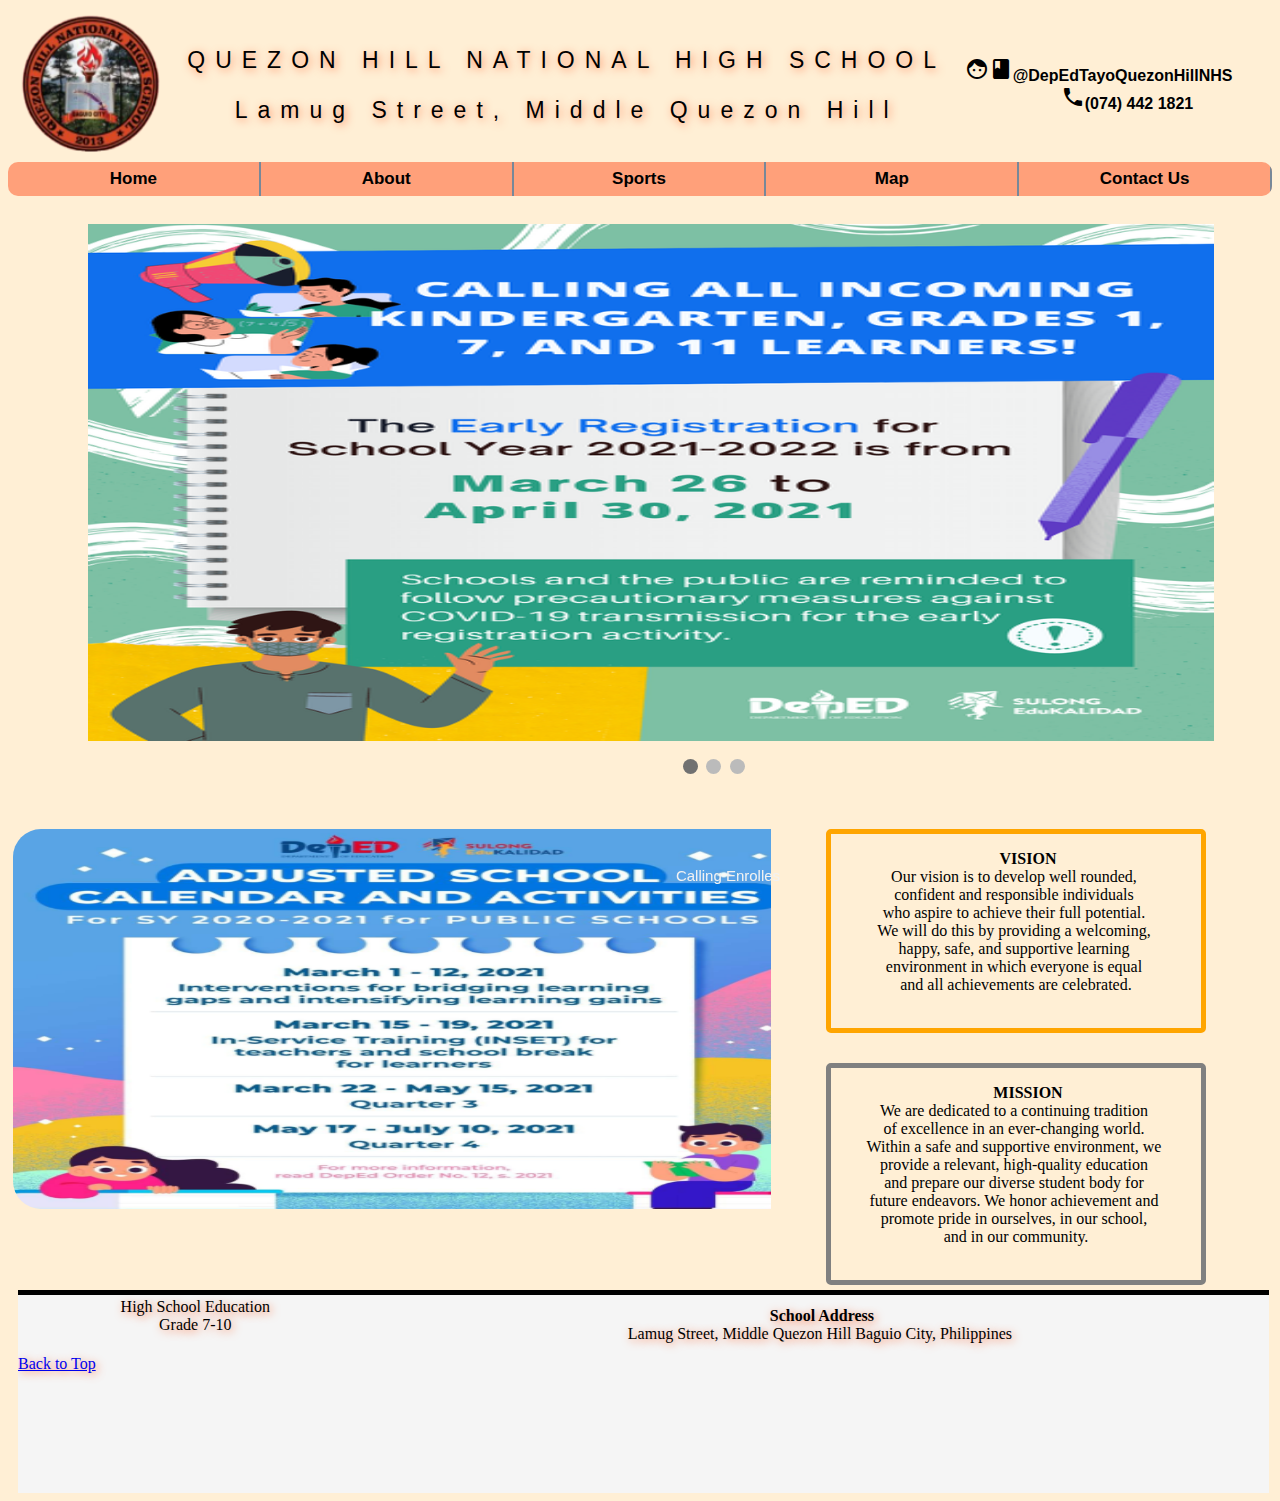
<file: index.html>
<html>
    <head>    
      <link rel="stylesheet" href="https://fonts.googleapis.com/icon?family=Material+Icons">
      <link rel="stylesheet" href="DollosaHomepageCss.css">
      <meta name="viewport" content="width=device-width, initial-scale=1"> 
<meta name="description" content="School"> 
    <meta name="author" content="Marc Benson Dollosa"> 

        <title>
            Quezon Hill National High School
        </title>
        <style>
          * {box-sizing: border-box;}
          body {font-family: Verdana, sans-serif;}
          .mySlides {display: none;}
          img {vertical-align: middle;}
          
    
          .slideshow-container {
            max-width: 1000px;
            position: relative;
            margin: auto;
          }
          
         
          .text {
            color: #f2f2f2;
            font-size: 15px;
            padding: 8px 12px;
            position: absolute;
            bottom: 8px;
            width: 100%;
            text-align: center;
          }
          
          
          .numbertext {
            color: #f2f2f2;
            font-size: 12px;
            padding: 8px 12px;
            position: absolute;
            top: 0;
          }
        
          .dot {
            height: 15px;
            width: 15px;
            margin: 0 2px;
            background-color: #bbb;
            border-radius: 50%;
            display: inline-block;
            transition: background-color 0.6s ease;
          }
          
          .active {
            background-color: #717171;
          }
  
          .fade {
            -webkit-animation-name: fade;
            -webkit-animation-duration: 1.5s;
            animation-name: fade;
            animation-duration: 1.5s;
          }
          
          @-webkit-keyframes fade {
            from {opacity: .4} 
            to {opacity: 1}
          }
          
          @keyframes fade {
            from {opacity: .4} 
            to {opacity: 1}
          }
          
          
          @media only screen and (max-width: 720px) {
            .text {font-size: 11px}
            #Schoolname{
              float: left;
              width: 100%;
              height: auto;
            }
            #nav {
              float: left;
              width: 100%;
              height: auto;
            }
            #saying{
              float: left;
              width: 100%;
              height: auto;
            }
            #NewNormal{
              float: left;
              width: 100%;
              height: auto;
            }
            #BulletinBoard {
              float: left;
              width: 100%;
              height: auto;
            }
            #vision {
              float: left;
              width: 100%;
              height: auto;
            }
            #mission {
              float: left;
              width: 100%;
              height: auto;
            }
          }

          
          @media only screen and (max-width: 360px) {
            .text {font-size: 11px}
            #Schoolname{
              float: left;
              width: 100%;
              height: auto;
            }
            #nav {
              float: left;
              width: 100%;
              height: auto;
            }
            #saying{
              float: left;
              width: 100%;
              height: auto;
            }
            #NewNormal{
              float: left;
              width: 100%;
              height: auto;
            }
            #BulletinBoard {
              float: left;
              width: 100%;
              height: auto;
            }
            #vision {
              float: left;
              width: 100%;
              height: auto;
            }
            #mission {
              float: left;
              width: 100%;
              height: auto;
            }
          }

          </style>
    </head>
    <a name="top"></a>
    <body id="body">
        <header id="Schoolname">
          <table width="100%" cellspacing="5px">
            <tr>
              <td> <img id="Image1" id="SchoolLogo" src="SchoolImages/QHNHSLOGO.jpg" alt="SchoolLogo"></td></td>
              <td><p id="Text1">QUEZON HILL NATIONAL HIGH SCHOOL</p>
                <P id="Text1">Lamug Street, Middle Quezon Hill</P></td>
                <td align="left">
                  <i class="material-icons">facebook</i><b>@DepEdTayoQuezonHillNHS</b> <br>
<i class="material-icons">telephone</i><b>(074) 442 1821
                </td>
            </tr>
          </table>
        </header>
        <nav>
          <li><a href="index.html"><b>Home</b></a></li>
          <li><a href="DollosaAbout.html" ><b>About</b></a></li>
          <li><a href="DollosaSports.html"><b>Sports</b></a></li>
          <li><a href="DollosaMap.html"><b>Map</b></a></li>
          <li><a href="DollosaContactUs.html"><b>Contact Us</b></a></li>
        </nav>
        
        <section id="NewNormal" style="margin-left: 80px;">
          
          <div class="mySlides fade">
           
            <img src="SchoolImages/Calling.jpg" style="width:90%; height: 90%;">
            <div class="text">Calling Enrolles</div>
          </div>
          
          <div class="mySlides fade">
           
            <img src="SchoolImages/YesClub.jpg" style="width:90%; height: 90%;">
            <div class="text">Club</div>
          </div>
          
          <div class="mySlides fade">
           
            <img src="SchoolImages/NewNormal1.jpg" style="width:90%; height: 90%;">
            <div class="text">Women Power</div>
          </div>
          
          </div>
          <br>
          
          <div style="text-align:center">
            <span class="dot"></span> 
            <span class="dot"></span> 
            <span class="dot"></span> 
          </div>
        </section>
        <section id="BulletinBoard" style="width: 60%; height: auto;">
          <img
          id="BulImage" src="SchoolImages/BulletinBoard.jpg" alt="BulletinImage" width="100%" height="auto">
        </section>
        <section id="Vision" style="height: auto;">
          <pre id="pre1">
      <B>VISION</B>
Our vision is to develop well rounded, 
confident and responsible individuals 
who aspire to achieve their full potential. 
We will do this by providing a welcoming, 
happy, safe, and supportive learning 
environment in which everyone is equal 
and all achievements are celebrated.
          </pre>
        </section>
        <section id="Mission" style="height: auto;">
          <pre id="pre1">
      <B>MISSION</B>
We are dedicated to a continuing tradition 
of excellence in an ever-changing world. 
Within a safe and supportive environment, we 
provide a relevant, high-quality education 
and prepare our diverse student body for 
future endeavors. We honor achievement and 
promote pride in ourselves, in our school, 
and in our community.
          </pre>
        </section>
              
        <script>
          var slideIndex = 0;
          showSlides();
          
          function showSlides() {
            var i;
            var slides = document.getElementsByClassName("mySlides");
            var dots = document.getElementsByClassName("dot");
            for (i = 0; i < slides.length; i++) {
              slides[i].style.display = "none";  
            }
            slideIndex++;
            if (slideIndex > slides.length) {slideIndex = 1}    
            for (i = 0; i < dots.length; i++) {
              dots[i].className = dots[i].className.replace(" active", "");
            }
            slides[slideIndex-1].style.display = "block";  
            dots[slideIndex-1].className += " active";
            setTimeout(showSlides, 3000); 
          }
          </script>
        <footer>
          <table width="100%">
            <tr>
              <td >
            <pre style="text-align: center;" id="Foot">High School Education
Grade 7-10
            </pre></td>
            <td>
          <pre style="text-align: center;" id="Foot"> <b>School Address</b>
Lamug Street, Middle Quezon Hill Baguio City, Philippines</pre>
            </td>
          </tr>
          </table>
          <a href="#top">Back to Top</a>
        </footer>
       

    </body>
</html>
</file>
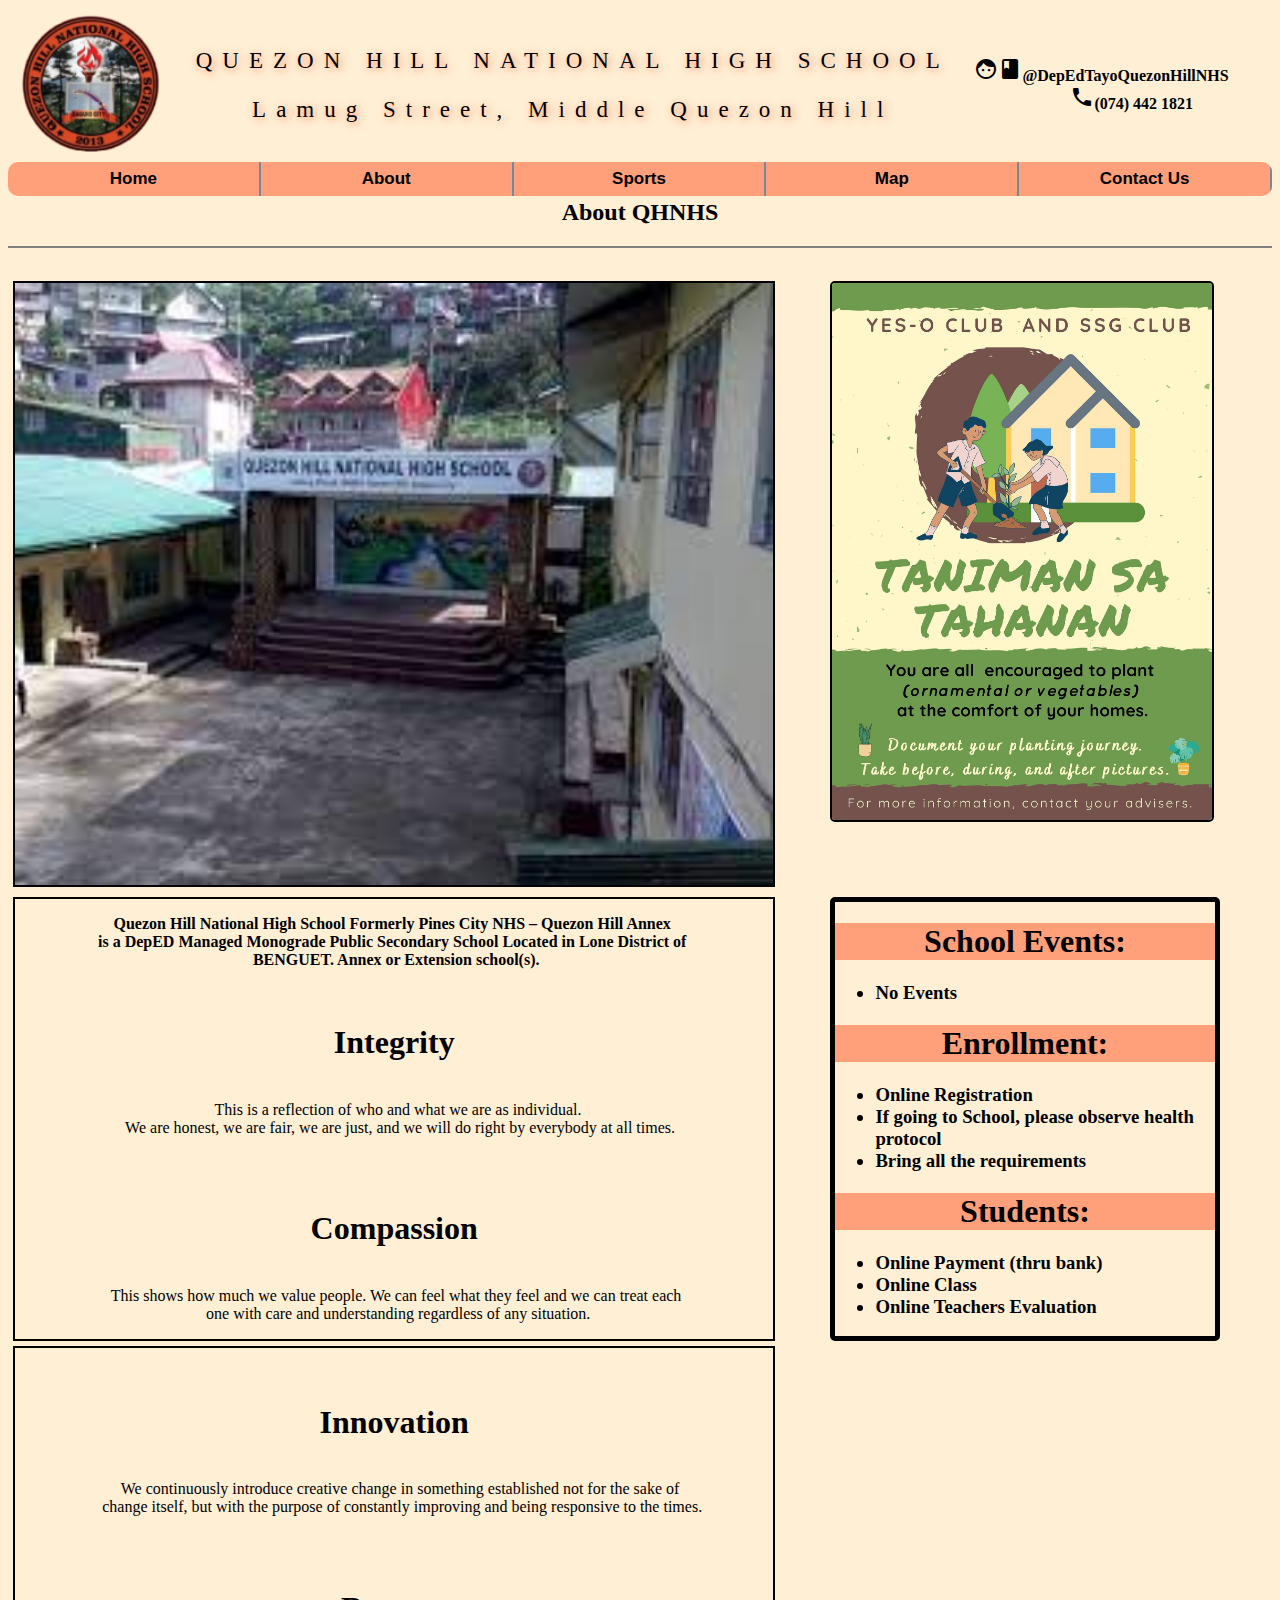
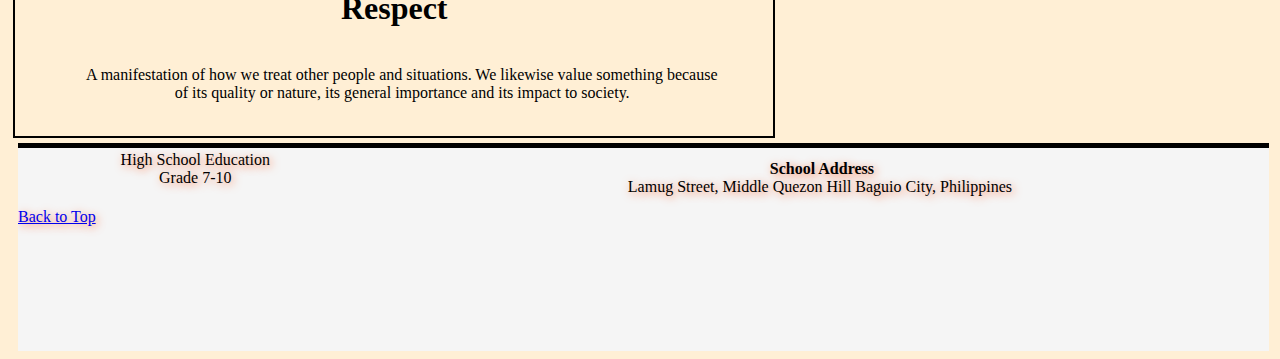
<file: DollosaAbout.html>
<html>
    <head>    
      <link rel="stylesheet" href="https://fonts.googleapis.com/icon?family=Material+Icons">
      <link rel="stylesheet" href="DollosaHomepageCss.css">
      <meta name="viewport" content="width=device-width, initial-scale=1"> 
      <meta name="description" content="School"> 
          <meta name="author" content="Marc Benson Dollosa"> 
      
        <title>
            Quezon Hill National High School
        </title>
       <style>
          @media only screen and (max-width: 360px) {
            .text {font-size: 11px}
            #Schoolname{
              float: left;
              width: 100%;
            }
            #nav {
              float: left;
              width: 100%;
            }
            #saying{
              float: left;
              width: 100%;
            }
            #NewNormal{
              float: left;
              width: 100%;
            }
            #BulletinBoard {
              float: left;
              width: 100%;
            }
            #vision {
              float: left;
              width: 100%;
            }
            #mission {
              float: left;
              width: 100%;
            }
            pre {
              font-size: 5px;
            }
          }
           @media only screen and (max-width: 360px) {
            .text {font-size: 11px}
            #Schoolname{
              float: left;
              width: 100%;
              height: auto;
            }
            #nav {
              float: left;
              width: 100%;
              height: auto;
            }
            
            #NewNormal{
              float: left;
              width: 100%;
              height: auto;
            }
            #BulletinBoard {
              float: left;
              width: 100%;
              height: auto;
            }
            #vision {
              float: left;
              width: 100%;
              height: auto;
            }
            img {
              width: 100%;
              height: auto;
            } 
            pre, li {
              font-size: 5px;
            }
          
          }
       </style>
    </head>
    <a name="top"></a>
    <body id="body">
        <header id="Schoolname">
          <table width="100%" cellspacing="5px">
            <tr>
              <td> <img id="Image1" id="SchoolLogo" src="SchoolImages/QHNHSLOGO.jpg" alt="SchoolLogo"></td></td>
              <td><p id="Text1">QUEZON HILL NATIONAL HIGH SCHOOL</p>
                <P id="Text1">Lamug Street, Middle Quezon Hill</P></td>
                <td align="left">
                  <i class="material-icons">facebook</i><b>@DepEdTayoQuezonHillNHS</b> <br>
<i class="material-icons">telephone</i><b>(074) 442 1821
                </td>
            </tr>
          </table>
        </header>
        <nav>
            <li><a href="index.html"><b>Home</b></a></li>
            <li><a href="DollosaAbout.html" ><b>About</b></a></li>
            <li><a href="DollosaSports.html"><b>Sports</b></a></li>
            <li><a href="DollosaMap.html"><b>Map</b></a></li>
            <li><a href="DollosaContactUs.html"><b>Contact Us</b></a></li>
        </nav>     
        <h2 style="text-align: center;">About QHNHS</h2>
        <hr style="height:2px;border-width:0;color:gray;background-color:gray">
        <section id="BulletinBoard" style="margin-bottom: 0px; border: 2px solid black; height: auto;">
          <img src="SchoolImages/SchoolPhoto.jpg" width="100%" height=auto;  style="align-self: center;" >
        </section>
        <section id="vision" style="width: 30%; height: auto ; border: 2px solid black;">
          <img src="SchoolImages/YesClub.jpg" width="100%" height=auto;>

        </section>
<section id="NewNormal" style="margin-top: 10px; margin-bottom: 0px; width: 60%; border: 2px solid black; height: auto;">
<pre id="pre1"><b>Quezon Hill National High School Formerly Pines City NHS – Quezon Hill Annex 
is a DepED Managed Monograde Public Secondary School Located in Lone District of 
 BENGUET. Annex or Extension school(s).</b></pre>

 <pre id="pre1" style="text-align: center;">
   <h1 style="text-align: center;">Integrity</h1>
   This is a reflection of who and what we are as individual. 
   We are honest, we are fair, we are just, and we will do right by everybody at all times.
 </pre>
 <pre id="pre1" style="text-align: center;">
  <h1 style="text-align: center;">Compassion</h1>
  This shows how much we value people. We can feel what they feel and we can treat each 
  one with care and understanding regardless of any situation.
</pre>
</pre>
</section>
<section id="vision" style="width: 30%; height: auto; margin-top: 10px;background-color:inherit; border: 5px solid black;">
<h1 style="text-align: center;background-color: lightsalmon;">School Events:</h1>
<h3><ul>
  <li>No Events</li>
</ul>
</h3>
<h1 style="text-align: center;background-color:lightsalmon;">Enrollment:</h1>
<h3><ul>
  <li>Online Registration</li>
  <li>If going to School, please observe health protocol</li>
  <li>Bring all the requirements</li>
</ul>
</h3>
<h1 style="text-align: center;background-color:lightsalmon;">Students:</h1>
<h3><ul>
  <li>Online Payment (thru bank)</li>
  <li>Online Class</li>
  <li>Online Teachers Evaluation</li>
</ul>
</h3>

</section>
<section id="NewNormal" style="margin-top: 0px; width: 60%; border: 2px solid black; height: auto;">
  <pre id="pre1" style="text-align: center;">
    <h1 style="text-align: center;">Innovation</h1>
    We continuously introduce creative change in something established not for the sake of 
    change itself, but with the purpose of constantly improving and being responsive to the times.
  </pre>
  <pre id="pre1" style="text-align: center;">
    <h1 style="text-align: center;">Respect</h1>
    A manifestation of how we treat other people and situations. We likewise value something because
    of its quality or nature, its general importance and its impact to society.
  </pre>
  </section>
         <footer>
          <table width="100%">
            <tr>
              <td >
            <pre style="text-align: center;" id="Foot">High School Education
Grade 7-10
            </pre></td>
            <td>
          <pre style="text-align: center;" id="Foot"> <b>School Address</b>
Lamug Street, Middle Quezon Hill Baguio City, Philippines</pre>
            </td>
          </tr>
          </table>
          <a href="#top">Back to Top</a>
        </footer>
       

    </body>
</html>
</file>
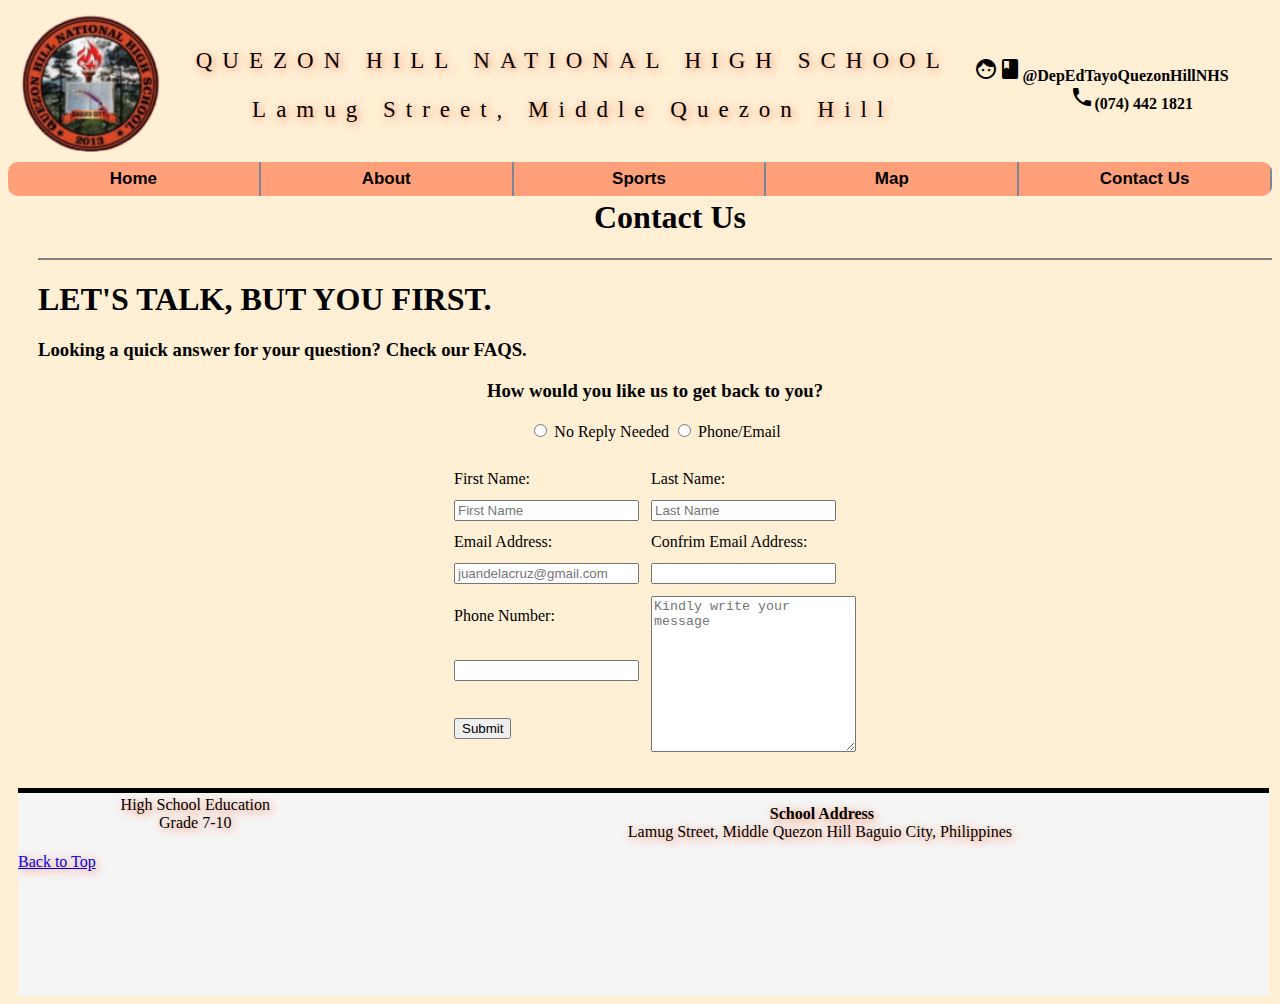
<file: DollosaContactUs.html>
<html>
    <head>    
      <link rel="stylesheet" href="https://fonts.googleapis.com/icon?family=Material+Icons">
      <link rel="stylesheet" href="DollosaHomepageCss.css">
      <meta name="viewport" content="width=device-width, initial-scale=1"> 
      <meta name="description" content="School"> 
          <meta name="author" content="Marc Benson Dollosa"> 
      
        <title>
            Quezon Hill National High School
        </title>
        <style>
          @media only screen and (max-width: 360px) {
           .text {font-size: 11px}
           .Schoolname{
             float: left;
             width: 100%;
           }
           .nav {
             float: left;
             width: 100%;
           }
           .saying{
             float: left;
             width: 100%;
           }
           table{
             float: left;
             width: 100%;
           }
           form{
             float: left;
             width: 100%;
           }
         
         }
       </style>
    </head>
    <a name="top"></a>
    <body id="body">
        <header id="Schoolname">
          <table width="100%" cellspacing="5px">
            <tr>
              <td> <img id="Image1" id="SchoolLogo" src="SchoolImages/QHNHSLOGO.jpg" alt="SchoolLogo"></td></td>
              <td><p id="Text1">QUEZON HILL NATIONAL HIGH SCHOOL</p>
                <P id="Text1">Lamug Street, Middle Quezon Hill</P></td>
                <td align="left">
                  <i class="material-icons">facebook</i><b>@DepEdTayoQuezonHillNHS</b> <br>
<i class="material-icons">telephone</i><b>(074) 442 1821
                </td>
            </tr>
          </table>
        </header>
        <nav>
            <li><a href="index.html"><b>Home</b></a></li>
            <li><a href="DollosaAbout.html" ><b>About</b></a></li>
            <li><a href="DollosaSports.html"><b>Sports</b></a></li>
            <li><a href="DollosaMap.html"><b>Map</b></a></li>
            <li><a href="DollosaContactUs.html"><b>Contact Us</b></a></li>
        </nav>
<DIV style="font-family: Arial Narrow; margin-left: 30px;">
  <h1 style="margin-left: 30px; text-align: center;">Contact Us</h1>
          <hr style="height:2px;border-width:0;color:gray;background-color:gray;">
  <h1 style="font-family: Arial Narrow;">LET'S TALK, BUT YOU FIRST. </h1>
  <h3>Looking a quick answer for your question? Check our FAQS.</h3>
  <form align="center">
    <h3>How would you like us to get back to you?</h3>
    <input type="radio" id="Noreply" name="Noreply" value="No Reply Needed">
    <label for="Noreply">No Reply Needed</label>
    <input type="radio" id="Phone/Email" name="Phone/Email" value="Phone/Email">
    <label for="Phone/Email">Phone/Email</label><br> <br>
    <table cellspacing="10px"; align="center">
      <tr>
        <td>
          <label for="First Name">First Name:</label>
        </td>
        <td> <label for="Last Name">Last Name:</label></td>
      </tr>
      <tr>
        <td>
          <input type="text" id="First Name" placeholder="First Name">
        </td>
       <td>
        <input type="text" id="Last Name" placeholder="Last Name">
       </td>
      </tr>
      <tr>
        <td><label for="Email">Email Address:</label></td>
        <td><label for="Confirm">Confrim Email Address:</label></td>
      </tr>
      <tr>
        <td><input type="email" id="Email" placeholder="juandelacruz@gmail.com"></td>
        <td><input type="email" id="Confirm"></td>
      </tr>
      <tr>
        <td><label for="Phone">Phone Number:</label></td>
        <td rowspan="3"><textarea name="message" id="message" cols="23" rows="10" placeholder="Kindly write your message"></textarea></td>
      </tr>
      <tr>
        <td>
          <input type="text" id="Phone">
        </td>
      </tr>
      <tr>
        <td><input type="submit"></td>
      </tr>
    </table>
</form>  
</DIV>
         <footer>
          <table width="100%">
            <tr>
              <td >
            <pre style="text-align: center;" id="Foot">High School Education
Grade 7-10
            </pre></td>
            <td>
          <pre style="text-align: center;" id="Foot"> <b>School Address</b>
Lamug Street, Middle Quezon Hill Baguio City, Philippines</pre>
            </td>
          </tr>
          </table>
          <a href="#top">Back to Top</a>
        </footer>
       

    </body>
</html>
</file>
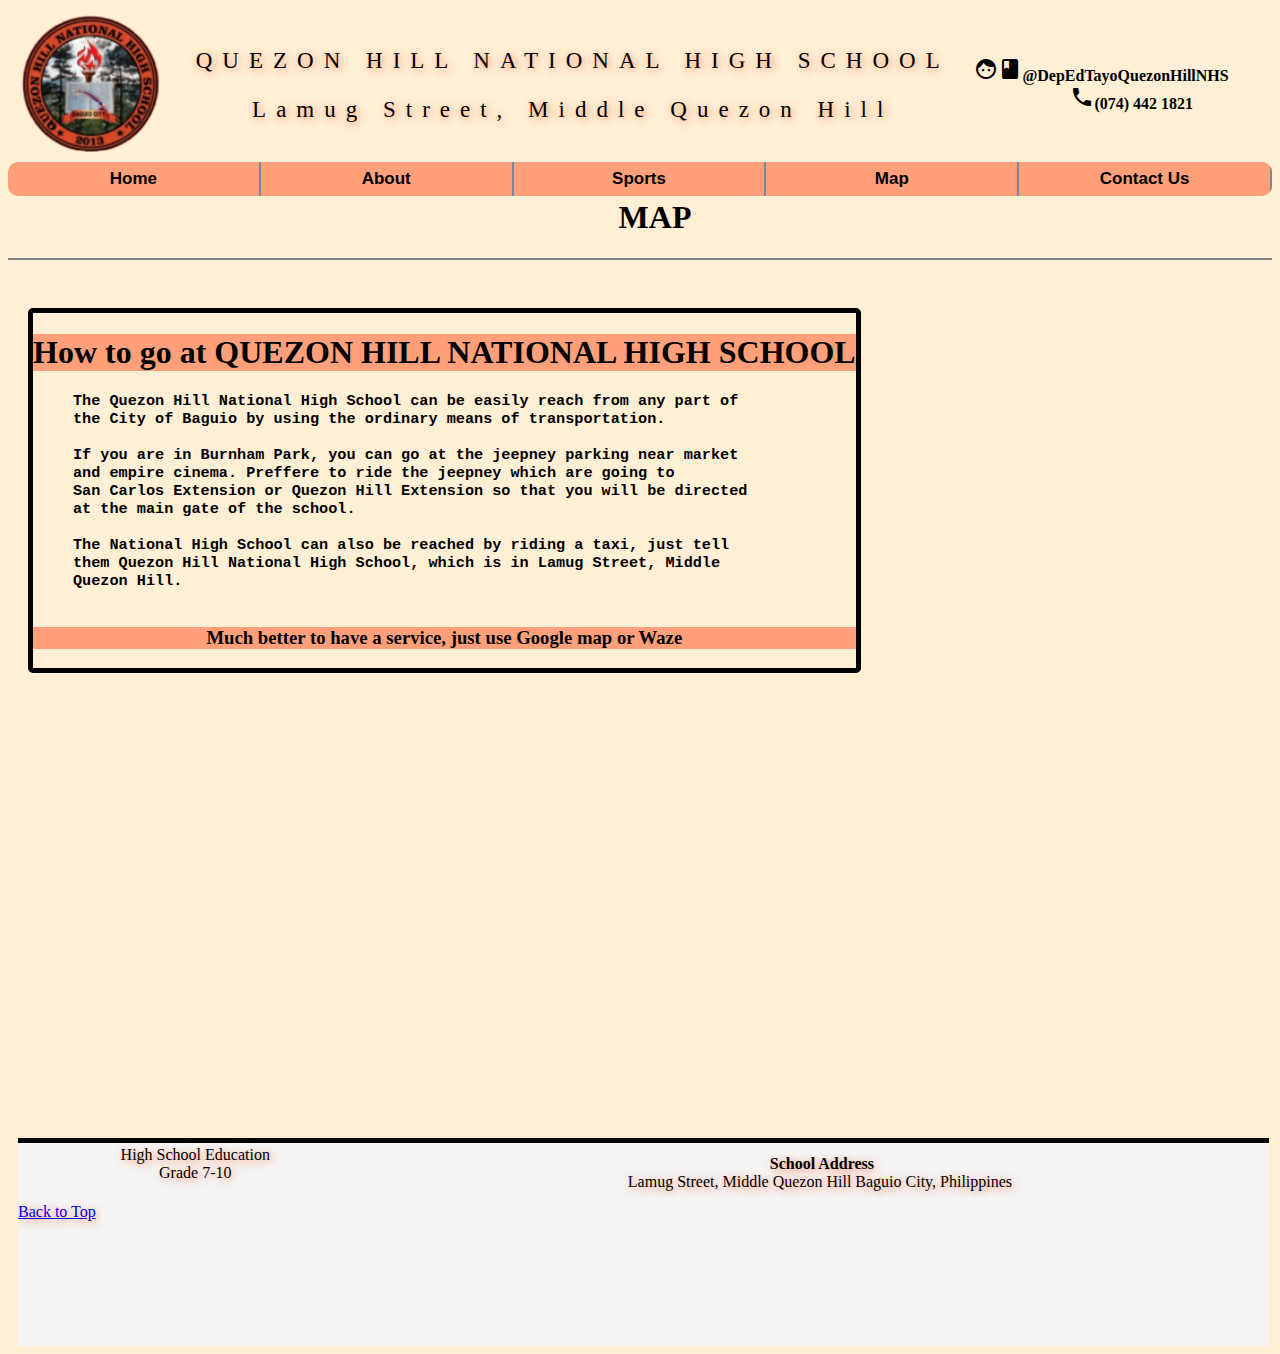
<file: DollosaMap.html>
<html>
    <head>    
      <link rel="stylesheet" href="https://fonts.googleapis.com/icon?family=Material+Icons">
      <link rel="stylesheet" href="DollosaHomepageCss.css">
      <meta name="viewport" content="width=device-width, initial-scale=1"> 
      <meta name="description" content="School"> 
          <meta name="author" content="Marc Benson Dollosa"> 
      
        <title>
            Quezon Hill National High School
        </title>
        <style>
             @media only screen and (max-width: 720px) {
            .text {font-size: 11px}
            #Schoolname{
              float: left;
              width: 100%;
              height: auto;
            }
            #nav {
              float: left;
              width: 100%;
              height: auto;
            }
            #saying{
              float: left;
              width: 100%;
              height: auto;
            }
            #NewNormal{
              float: left;
              width: 100%;
              height: auto;
            }
            #BulletinBoard {
              float: left;
              width: 100%;
              height: auto;
            }
            #vision {
              float: left;
              width: 100%;
              height: auto;
              margin-bottom: 20px;
            }
            #mission {
              float: left;
              width: 100%;
              height: auto;
            }
            pre {
              font-size: 5px;
            }
          }

          
          @media only screen and (max-width: 360px) {
            .text {font-size: 11px}
            pre {
              font-size: 5px;
            }
            #Schoolname{
              float: left;
              width: 100%;
              height: auto;
            }
            #nav {
              float: left;
              width: 100%;
              height: auto;
            }
            #NewNormal{
              float: left;
              width: 100%;
              height: auto;
            }
         
            #vision {
              float: left;
              width: 100%;
              height: auto;
              margin-bottom: 20px;
            }
            
          
          
          }
        </style>
    </head>
    <a name="top"></a>
    <body id="body">
        <header id="Schoolname">
          <table width="100%" cellspacing="5px">
            <tr>
              <td> <img id="Image1" id="SchoolLogo" src="SchoolImages/QHNHSLOGO.jpg" alt="SchoolLogo"></td></td>
              <td><p id="Text1">QUEZON HILL NATIONAL HIGH SCHOOL</p>
                <P id="Text1">Lamug Street, Middle Quezon Hill</P></td>
                <td align="left">
                  <i class="material-icons">facebook</i><b>@DepEdTayoQuezonHillNHS</b> <br>
<i class="material-icons">telephone</i><b>(074) 442 1821
                </td>
            </tr>
          </table>
        </header>
        <nav>
            <li><a href="index.html"><b>Home</b></a></li>
            <li><a href="DollosaAbout.html" ><b>About</b></a></li>
            <li><a href="DollosaSports.html"><b>Sports</b></a></li>
            <li><a href="DollosaMap.html"><b>Map</b></a></li>
            <li><a href="DollosaContactUs.html"><b>Contact Us</b></a></li>
        </nav>
        <div>
          <h1 style="margin-left: 30px; text-align: center;">MAP</h1>
          <hr style="height:2px;border-width:0;color:gray;background-color:gray">
        </div>
        <section id="vision" style="width: auto; height: auto; margin-top: 40px;background-color:inherit; border: 5px solid black;margin-right: 10px; margin-left: 20px;">
<h1 style="text-align: center;background-color:lightsalmon;">How to go at QUEZON HILL NATIONAL HIGH SCHOOL</h1>
          <h3><ul>
            <pre>
The Quezon Hill National High School can be easily reach from any part of
the City of Baguio by using the ordinary means of transportation.

If you are in Burnham Park, you can go at the jeepney parking near market
and empire cinema. Preffere to ride the jeepney which are going to 
San Carlos Extension or Quezon Hill Extension so that you will be directed
at the main gate of the school.

The National High School can also be reached by riding a taxi, just tell
them Quezon Hill National High School, which is in Lamug Street, Middle 
Quezon Hill.
            </pre>
            </ul>
            <h3 style="text-align: center;background-color: lightsalmon;">Much better to have a service, just use Google map or Waze</h3>
          </section>
          <div style="float: left; width: auto; height: auto;margin-bottom: 10px;">
            <iframe src="https://www.google.com/maps/embed?pb=!1m18!1m12!1m3!1d3827.1905361451763!2d120.57135371388561!3d16.41514678866799!2m3!1f0!2f0!3f0!3m2!1i1024!2i768!4f13.1!3m3!1m2!1s0x3391a6aaa75b8d1b%3A0x8416d391d56c3fc0!2sQuezon%20Hill%20National%20High%20School!5e0!3m2!1sen!2sph!4v1620895535773!5m2!1sen!2sph" width="600" height="450" style="border:0;" allowfullscreen="" loading="lazy"></iframe>
          </div>
          <footer>
          <table width="100%">
            <tr>
              <td >
            <pre style="text-align: center;" id="Foot">High School Education
Grade 7-10
            </pre></td>
            <td>
          <pre style="text-align: center;" id="Foot"> <b>School Address</b>
Lamug Street, Middle Quezon Hill Baguio City, Philippines</pre>
            </td>
          </tr>
          </table>
          <a href="#top">Back to Top</a>
        </footer>
       

    </body>
</html>
</file>
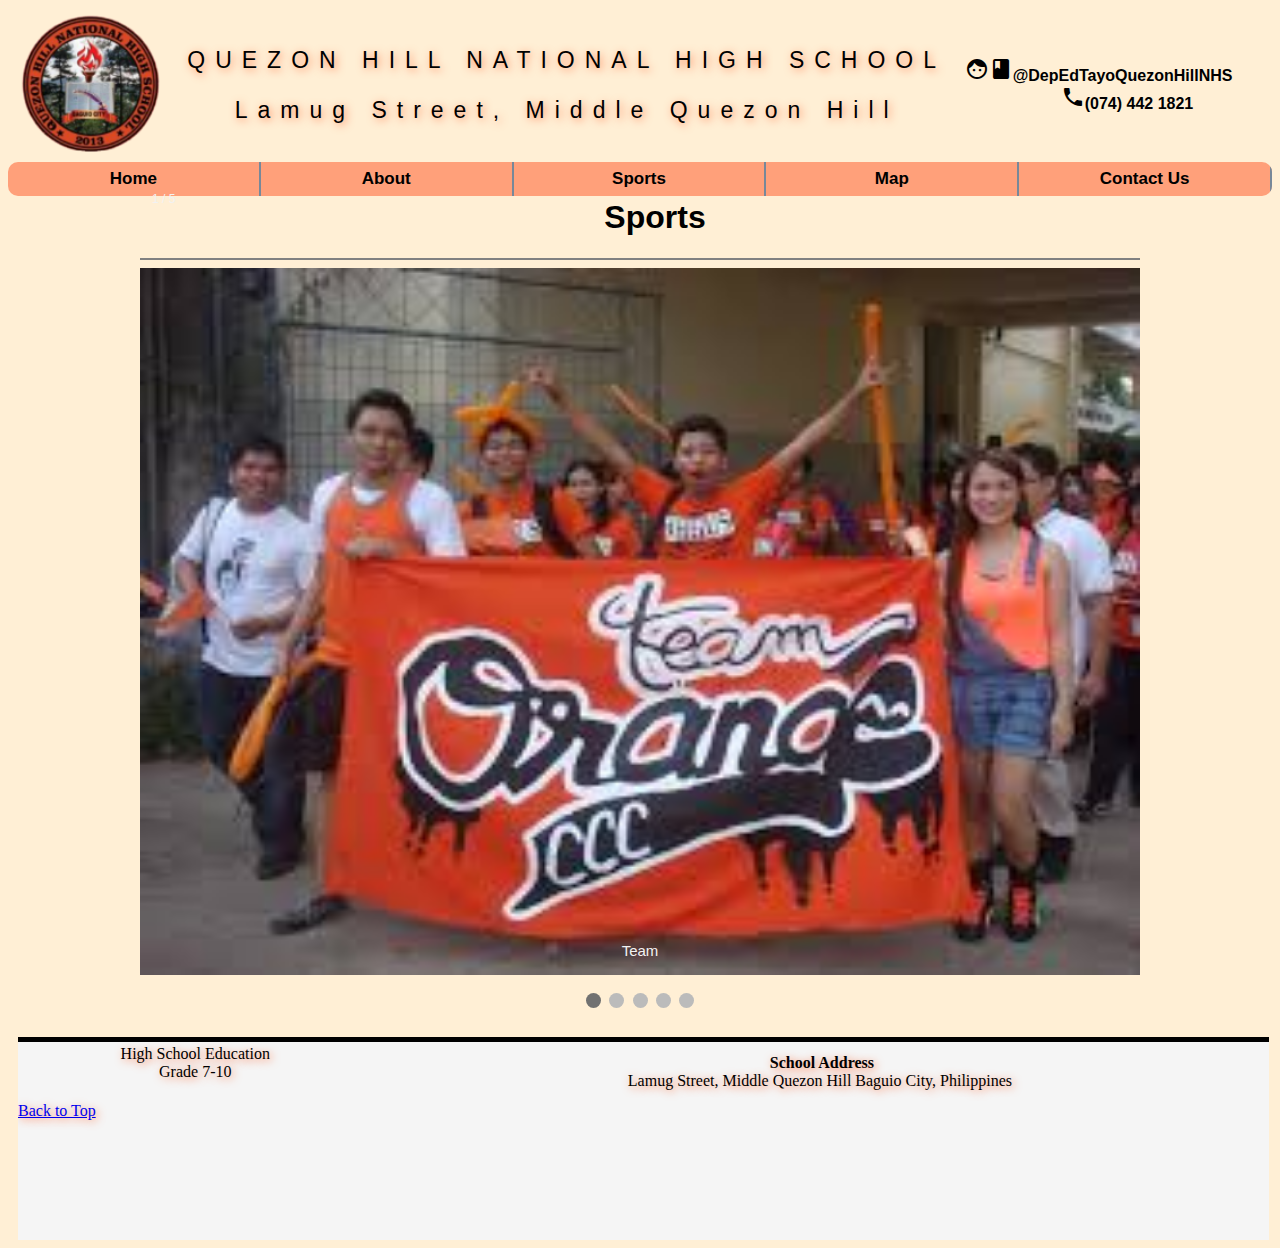
<file: DollosaSports.html>
<html>
    <head>    
      <link rel="stylesheet" href="https://fonts.googleapis.com/icon?family=Material+Icons">
      <link rel="stylesheet" href="DollosaHomepageCss.css">
      <meta name="viewport" content="width=device-width, initial-scale=1"> 
      <meta name="description" content="School"> 
          <meta name="author" content="Marc Benson Dollosa"> 
      
        <title>
            Quezon Hill National High School
        </title>
        <style>
          * {box-sizing: border-box;}
          body {font-family: Verdana, sans-serif;}
          .mySlides {display: none;}
          img {vertical-align: middle;}
          
          
          .slideshow-container {
            max-width: 1000px;
            position: relative;
            margin: auto;
            height: auto;
          }
          
          
          .text {
            color: #f2f2f2;
            font-size: 15px;
            padding: 8px 12px;
            position: absolute;
            bottom: 8px;
            width: 100%;
            text-align: center;
          }
          
         
          .numbertext {
            color: #f2f2f2;
            font-size: 12px;
            padding: 8px 12px;
            position: absolute;
            top: 0;
          }
          
       
          .dot {
            height: 15px;
            width: 15px;
            margin: 0 2px;
            background-color: #bbb;
            border-radius: 50%;
            display: inline-block;
            transition: background-color 0.6s ease;
          }
          
          .active {
            background-color: #717171;
          }
          
         
          .fade {
            -webkit-animation-name: fade;
            -webkit-animation-duration: 1.5s;
            animation-name: fade;
            animation-duration: 1.5s;
          }
          
          @-webkit-keyframes fade {
            from {opacity: .4} 
            to {opacity: 1}
          }
          
          @keyframes fade {
            from {opacity: .4} 
            to {opacity: 1}
          }
          

          @media only screen and (max-width: 300px) {
            .text {font-size: 11px}
          }
          
           @media only screen and (max-width: 360px) {
            .text {font-size: 11px}
            .Schoolname{
              float: left;
              width: 100%;
            }
            .nav {
              float: left;
              width: 100%;
            }
            .saying{
              float: left;
              width: 100%;
            }
            #slideshow-container {
          float: left;
              width: 100%;
              height: auto;
        }
        img {
          width: 100%;
          height: auto;
        }
          
          }
       
          </style>
    </head>
    <a name="top"></a>
    <body id="body">
        <header id="Schoolname">
          <table width="100%" cellspacing="5px">
            <tr>
              <td> <img id="Image1" id="SchoolLogo" src="SchoolImages/QHNHSLOGO.jpg" alt="SchoolLogo"></td></td>
              <td><p id="Text1">QUEZON HILL NATIONAL HIGH SCHOOL</p>
                <P id="Text1">Lamug Street, Middle Quezon Hill</P></td>
                <td align="left">
                  <i class="material-icons">facebook</i><b>@DepEdTayoQuezonHillNHS</b> <br>
<i class="material-icons">telephone</i><b>(074) 442 1821
                </td>
            </tr>
          </table>
        </header>
        <nav>
            <li><a href="index.html"><b>Home</b></a></li>
            <li><a href="DollosaAbout.html" ><b>About</b></a></li>
            <li><a href="DollosaSports.html"><b>Sports</b></a></li>
            <li><a href="DollosaMap.html"><b>Map</b></a></li>
            <li><a href="DollosaContactUs.html"><b>Contact Us</b></a></li>
        </nav>
        <div class="slideshow-container">
          <div>
            <h1 style="margin-left: 30px; text-align: center;">Sports</h1>
          <hr style="height:2px;border-width:0;color:gray;background-color:gray;">
          </div>

          <div class="mySlides fade">
            <div class="numbertext">1 / 5</div>
            <img src="SchoolImages/Team.jpg" style="width:100%; height: 80%;">
            <div class="text">Team</div>
          </div>
          
          <div class="mySlides fade">
            <div class="numbertext">2 / 5</div>
            <img src="SchoolImages/basketball.jpg" style="width:100%; height: 80%;">
            <div class="text">basketball</div>
          </div>
          
          <div class="mySlides fade">
            <div class="numbertext">3 / 5</div>
            <img src="SchoolImages/volleyball.jpg" style="width:100%; height: 80%;">
            <div class="text">volleyball</div>
          </div>
          <div class="mySlides fade">
            <div class="numbertext">4 / 5</div>
            <img src="SchoolImages/run.jpg" style="width:100%; height: 80%;">
            <div class="text">Run</div>
          </div>
          <div class="mySlides fade">
            <div class="numbertext">5 / 5</div>
            <img src="SchoolImages/Field.jpg" style="width:100%; height: 80%;">
            <div class="text">Field</div>
          </div>
          
          </div>
          <br>
          
          <div style="text-align:center">
            <span class="dot"></span> 
            <span class="dot"></span> 
            <span class="dot"></span> 
            <span class="dot"></span> 
            <span class="dot"></span>
          </div>
          
          <script>
          var slideIndex = 0;
          showSlides();
          
          function showSlides() {
            var i;
            var slides = document.getElementsByClassName("mySlides");
            var dots = document.getElementsByClassName("dot");
            for (i = 0; i < slides.length; i++) {
              slides[i].style.display = "none";  
            }
            slideIndex++;
            if (slideIndex > slides.length) {slideIndex = 1}    
            for (i = 0; i < dots.length; i++) {
              dots[i].className = dots[i].className.replace(" active", "");
            }
            slides[slideIndex-1].style.display = "block";  
            dots[slideIndex-1].className += " active";
            setTimeout(showSlides, 3000); 
          }
          </script>
         <footer>
          <table width="100%">
            <tr>
              <td >
            <pre style="text-align: center;" id="Foot">High School Education
Grade 7-10
            </pre></td>
            <td>
          <pre style="text-align: center;" id="Foot"> <b>School Address</b>
Lamug Street, Middle Quezon Hill Baguio City, Philippines</pre>
            </td>
          </tr>
          </table>
          <a href="#top">Back to Top</a>
        </footer>
       

    </body>
</html>
</file>
<file: DollosaHomepageCss.css>
#body {
    overflow: auto;
    background-color:papayawhip;
    overflow: auto;
}
#Schoolname {
background-color:inherit;
width:98%;
margin-bottom: 0px;
overflow: auto;
}
#Image1 {
width: 150px;
max-height: 100%;
border-radius: 8px;


}
#Text1 {
text-align: center;
letter-spacing: 10px;
font-size: 23px;
text-shadow: 2px 2px 8px coral;
}
img {
    width: 100%;
    height: auto;
  }


#BulletinBoard {
float: left;
background-color: inherit;
width: 60%;
height: 68%;
border: 5px inherit;
margin-top: 25px;
margin-bottom: 5px;
margin-left: 5px;
margin-right: 50px;
overflow: auto;

}
#BulImage {
width: 800px;
height: 380px;
border-radius: 28px;
}
#Vision {
float: left;
background-color:inherit;
width: 30%;
height: 30%;
border: 5px solid orange;
margin: auto;
margin-top: 25px;
margin-bottom: 5px;
margin-left: 5px;
border-radius: 5px;
overflow: auto;

}
#NewNormal {
float: left;
background-color: inherit;
width: 99%;
height: 65%;
border: 5px solid inherit;
margin-top: 25px;
margin-bottom: 5px;
margin-left: 5px;
margin-right: 50px;
overflow: auto;

}
#NewnormalImage{
width: 1300px;
height: 395px;
border-radius: 10px;
}
#Mission {
float: left;
background-color: inherit;
width: 30%;
height: 30%;
border: 5px solid grey;
margin: auto;
margin-top: 25px;
margin-bottom: 5px;
margin-left: 5px;
border-radius: 5PX;
overflow: auto;
}

footer {
background-color:whitesmoke;
width: 99%;
height: 23%;
border-top: 5px solid black;
margin-top: 25px; 
margin-right: 10px;
margin-left: 10px;
overflow: auto;
text-shadow: 2px 2px 8px coral;
font-family: Georgia;
}

#saying {
    height: fit-content;
    overflow: hidden;
    position: relative;
    background:coral;
    border-radius: 20px;   
}
nav {
list-style-type: none;
margin: 0;
margin-bottom: 3px;
padding: 0;
overflow: hidden;
background-color:lightsalmon;
float: inline-start;
width: 100%;
overflow: auto;
border-radius: 10px;
}

 nav li {
float: left;
color: black;
text-decoration: none;
font-size: 17px;
width: 20%;
text-align: center;
font-family: sans-serif;
}

nav a {
display: block;
color: black;
text-align: center;
padding: 7px 8px;
text-decoration: none;
border-right: 2px solid lightslategray;
}

nav a:hover {
background-color:lightslategray;
border-bottom: 1px solid black;
}
#pre1 {
text-align: center;
font-family: Georgia;
}
#Foot {
font-family: Georgia;
text-align: left;
}
</file>
